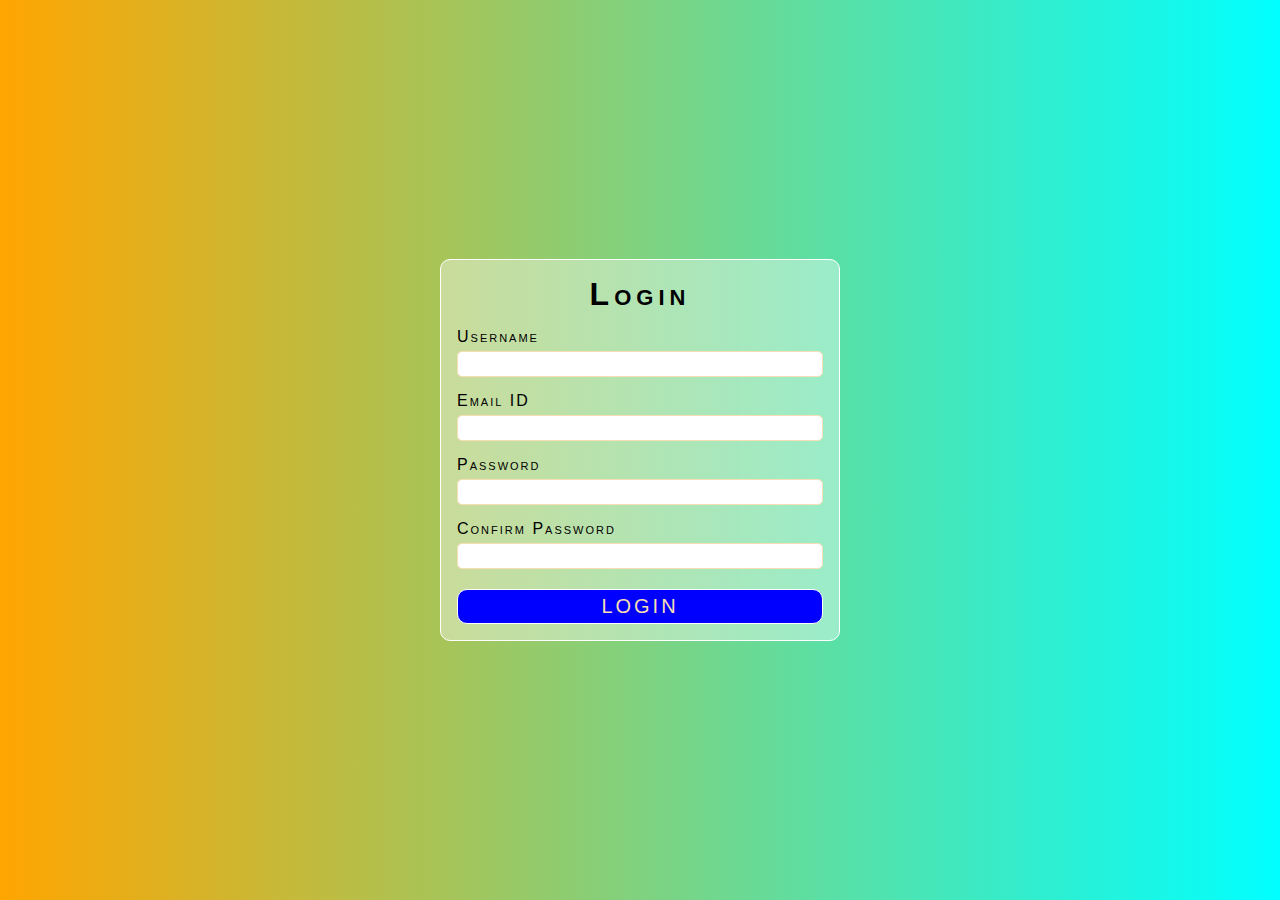
<file: index.html>
<!DOCTYPE html>
<html lang="en">
<head>
    <meta charset="UTF-8">
    <meta name="viewport" content="width=device-width, initial-scale=1.0">
    <title>Sign-in Page</title>

    <link rel="stylesheet" href="./style.css">
</head>
<body>
    <div class="container">
        <form action="./To-Do/todo.html"  id="form" >
            <h1>Login</h1>

            <!-- Username -->
            <div class="input-group">
                <label for="username">Username</label>
                <input type="text" name="username" id="username" >
                <div class="error"></div>
            </div>
            <!-- Email -->
            <div class="input-group">
                <label for="mailid">Email ID</label>
                <input type="email" name="mailid" id="mailid" >
                <div class="error"></div>
            </div>
            <!-- Password -->
            <div class="input-group">
                <label for="password">Password</label>
                <input type="password" name="password" id="password" >
                <div class="error"></div>
            </div>
            <!-- Confirm Password -->
            <div class="input-group">
                <label for="cpassword">Confirm Password</label>
                <input type="password" name="cpassword" id="cpassword" >
                <div class="error"></div>
            </div>
            <!-- Submit -->
            <button value="submit" type="submit" class="btn" >Login</button>
            <!-- <input type="submit" name="submit" id="submit" onclick="" value="Login"> -->
        </form>
    </div>

    <script src="script.js"></script>
</body>
</html>

<!-- 
    window.location.href="/To-Do/todo.html";
    onsubmit="return validateInputs()"
 -->
</file>
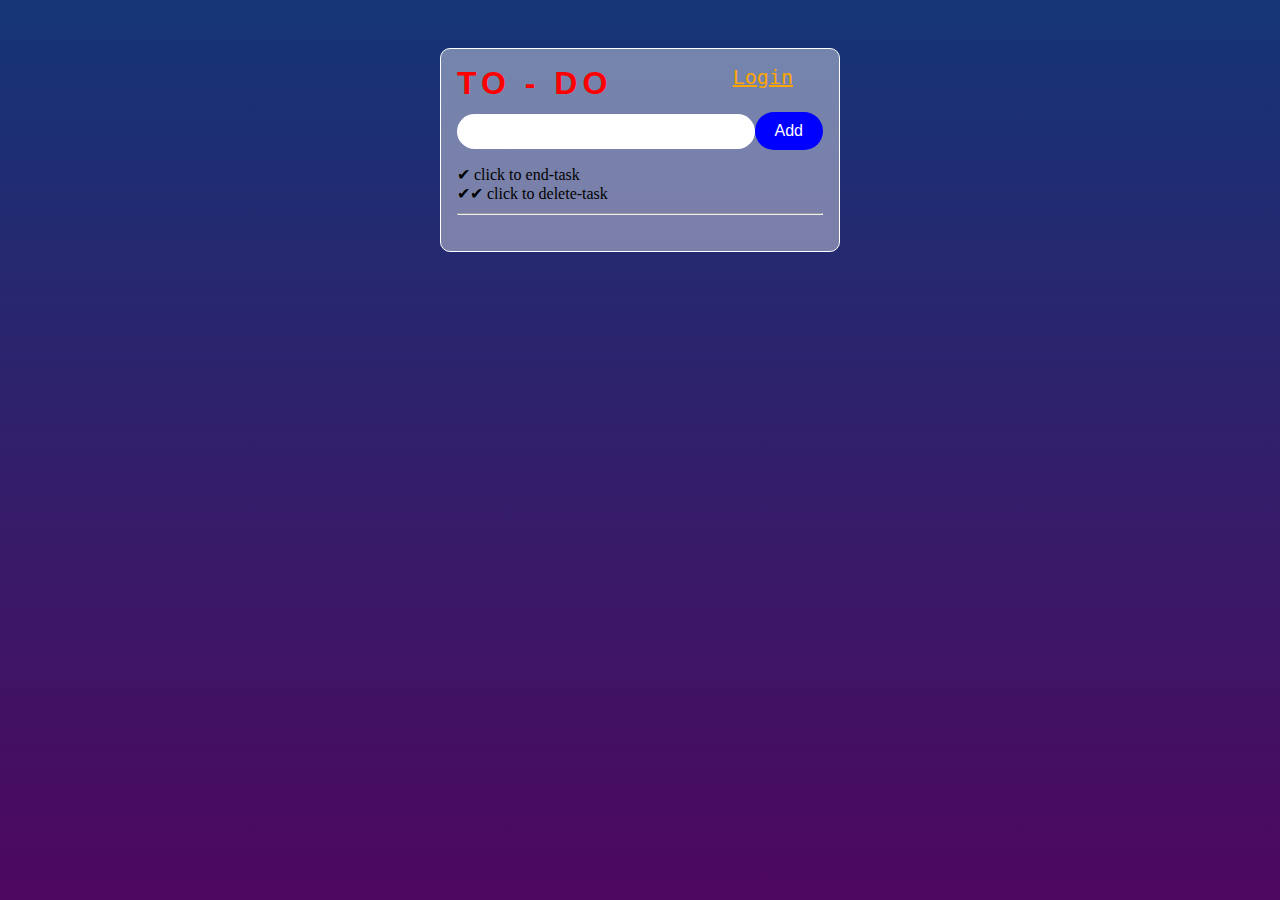
<file: To-Do/todo.html>
<!DOCTYPE html>
<html lang="en">
<head>
    <meta charset="UTF-8">
    <meta name="viewport" content="width=device-width, initial-scale=1.0">
    <title>To-Do</title>
    <link rel="stylesheet" href="./todo.css">
</head>
<body>
    <div class="container">
        <div class="nav">
            <h1>To - Do</h1>
            <a href="../index.html">login</a>
        </div>
        <div class="row">
            <input type="text" id="input">
            <button id="add">Add</button>
        </div>
        <p>✔ click to end-task</p>
        <p>✔✔ click to delete-task</p>
        <hr style="margin-top: 10px;">
        <ul id="addItem">

        </ul>
    </div>

    <script src="./add.js"></script>
</body>
</html>
</file>
<file: style.css>
*{
    margin: 0;
    padding: 0;
    box-sizing: border-box;
}

body{
    display: flex;
    justify-content: center;
    align-items: center;
    height: 100vh;
    background: linear-gradient(90deg, orange, cyan);
}

.container{
    background: rgba(255, 255, 255, 0.4);
    padding: 1em;
    border-radius: 10px;
    border:1px solid white;
    width: 400px;
}

h1{
    text-align: center;
    padding-bottom: 10px;
    font-family: sans-serif;
    font-variant: small-caps;
    letter-spacing: 5px;
}
.input-group{
    /* border: 2px solid white; */
    padding: 5px 0;
}

label{
    display: block;
    font-family: Arial, Helvetica, sans-serif;
    padding-bottom: 5px;font-variant: small-caps;
    letter-spacing: 2px;
    
}
input{
    width: 100%;
    /* background: transparent; */
    border: 1px solid wheat;
    border-radius: 5px;
    font-size: 16px;
    /* height: 25px; */
    padding: 3px;
}
input[type="text"]{
    text-transform: capitalize;
    font-family: Verdana, Geneva, Tahoma, sans-serif ;
}
input:hover{
    background: rgba(255,255,255,0.3);
    border-color: black;
}
input:focus{
    outline: 0;
    border-color: blue;
}
.input-group .error{
    color: red;
    font-size: 16px;
    font-family: monospace;
    margin-top: 5px;
    /* visibility: hidden; */
}
.input-group .success input{
    border-color: green;
}
.input-group .error input{
    border-color: red;
}


/* Button - group */
.btn{
    width: 100%;
    margin-top: 10px;
    padding: 5px;
    border-radius: 10px;
    font-family: sans-serif;
    font-size: 20px;
    text-transform: uppercase;
    letter-spacing: 3px;
    border: 1px solid white;
    background-color: blue;
    color: wheat;
    cursor: pointer;
}
</file>
<file: To-Do/todo.css>
*{
    margin: 0;
    padding: 0;
    box-sizing: border-box;
}

body{
    display: flex;
    justify-content: center;
    background: linear-gradient(#153677, #4e085f);
    background-attachment: fixed;
    margin-top: 3em;
}

.container{
    background: rgba(255, 255, 255, 0.4);
    padding: 1em;
    border-radius: 10px;
    border:1px solid white;
    width: 400px;
}
.nav{
    display: flex;
    justify-content: space-between;
}
.nav a{
    padding-right: 30px;
    text-transform: capitalize;
    /* font-style: italic; */
    font-family: monospace;
    font-size: 20px;
    color: orange;
}
h1{
    text-align: justify;
    padding-bottom: 10px;
    font-family: sans-serif;
    font-variant: small-caps;
    letter-spacing: 5px;
    text-transform: uppercase;
    color: red;
}
.row{
    display: flex;
    align-items: center;
    justify-content: center;
    margin-bottom: 15px;
}
input{
    flex: 1;
    border: none;
    outline: none;
    padding: 10px;
    font-weight: 14px;
    border-radius: 30px;
} 
button{
    border: none;
    outline: none;
    padding: 10px 20px;
    background: blue;
    color: #fff;
    font-size: 16px;
    cursor: pointer;
    border-radius:40px ;
} 

ul{
    padding: 10px;
    padding-left: 35px;
}
li{
    font-family: monospace;
    font-weight: bolder;
    letter-spacing: 2px;
    font-size: 20px;
    text-transform: capitalize;
    list-style-type: circle;
    padding-bottom: 10px;
    cursor: pointer;
}

@media(width<350px){
    .container{
        min-height: 300px;
    }
}
</file>
